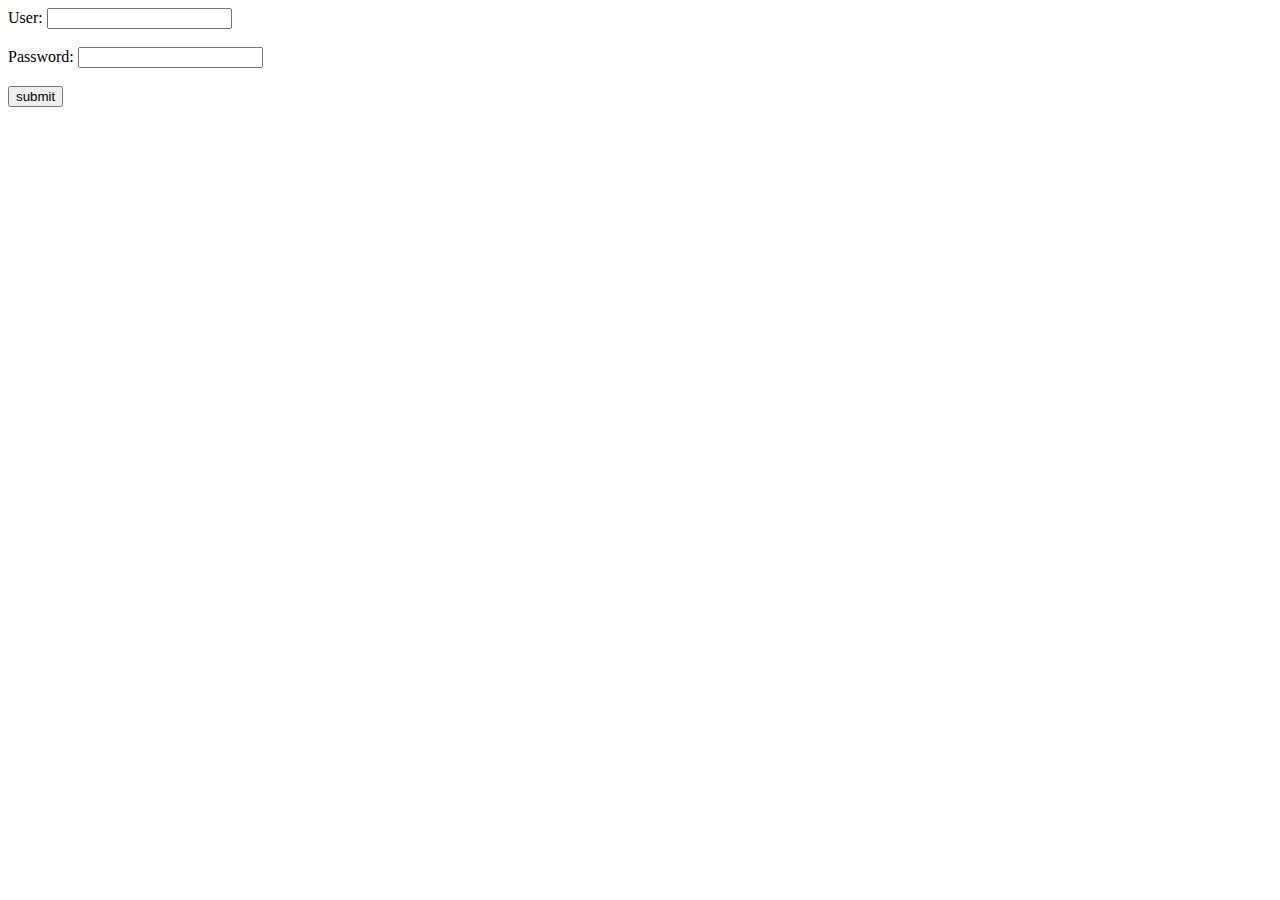
<file: Profeco/target/Profeco-1.0-SNAPSHOT/index.html>
<!DOCTYPE html>
<html>
    <head>
        <title>Start Page</title>
        <meta http-equiv="Content-Type" content="text/html; charset=UTF-8">
    </head>
    <body>

        <form action="loginServlet">
            <label for="user">User:</label>
            <input type="text" id="user" name="user"><br><br>
            <label for="password">Password:</label>
            <input type="text" id="password" name="password"><br><br>
            <input type="submit" value="submit">
        </form>

        


    </body>
</html>
</file>
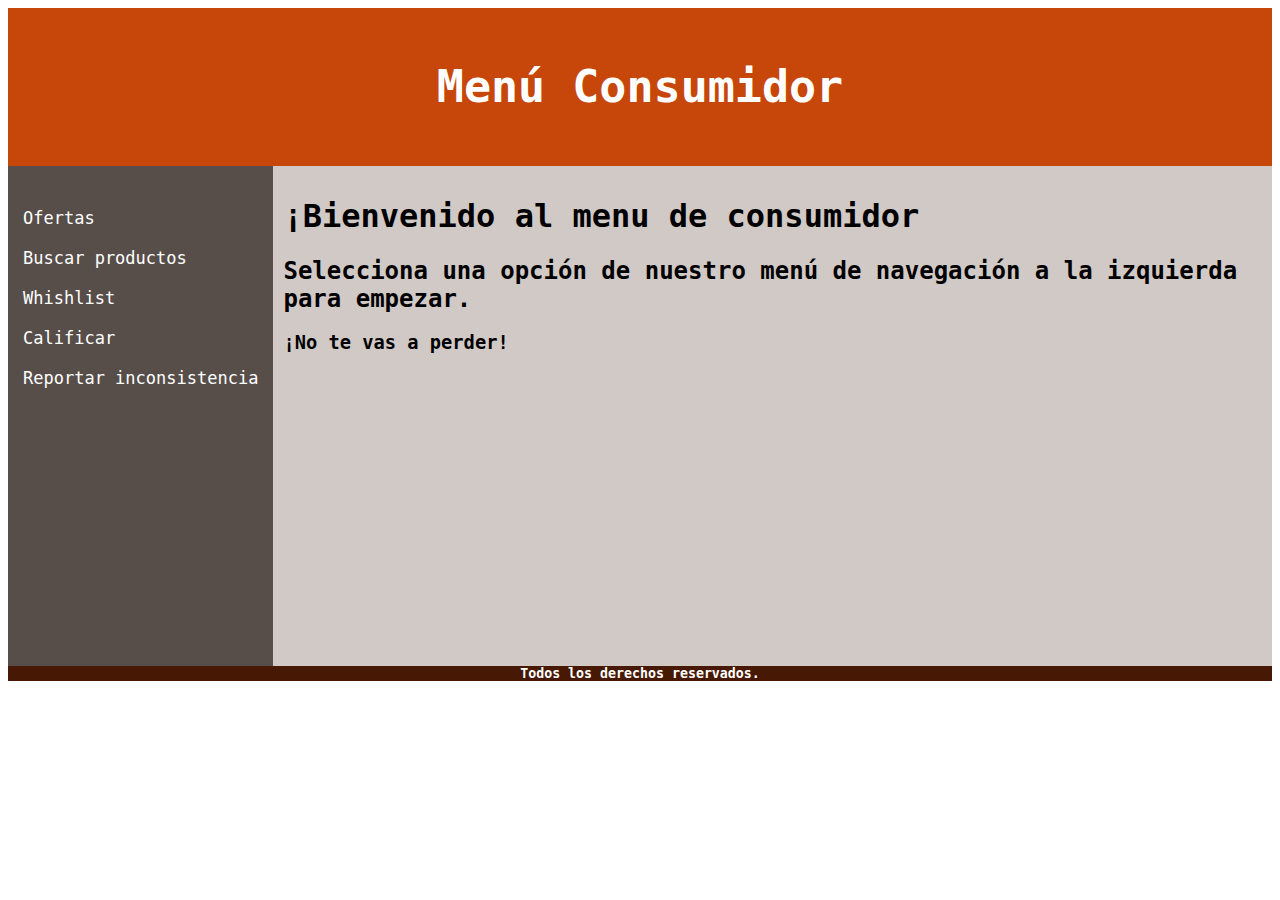
<file: Profeco/target/Profeco-1.0-SNAPSHOT/MenuConsumidor.html>
<!DOCTYPE html>
<!--
To change this license header, choose License Headers in Project Properties.
To change this template file, choose Tools | Templates
and open the template in the editor.
-->
<html>
    <head>
        <link href="estilos/estilosIndex.css" rel="stylesheet" type="text/css"/>
        <meta http-equiv="Content-Type" content="text/html; charset=UTF-8">
        <link href="estilos/estilosIndex.css" rel="stylesheet" type="text/css"/>
        <title>Menú</title>
    </head>
    <body>
        
        
        <header>
            <h2> Menú Consumidor </h2>
        </header>
        
        <nav>
            <ul>
                <li><a href="obtenerOfertas">Ofertas</a></li>
                <li><a href="">Buscar productos</a></li>
                <li><a href="">Whishlist</a></li>
                 <li><a href="">Calificar</a></li>
                <li><a href="r">Reportar inconsistencia</a></li>
               
                
            </ul>
            
        </nav>
         <article>
            
             <h1>¡Bienvenido al menu de consumidor</h1>
            <h2>Selecciona una opción de nuestro menú de navegación a la izquierda para empezar.</h2>
            <h3>¡No te vas a perder!</h3>
        </article>
        
        
        <footer>
           <h5>Todos los derechos reservados.</h5>
            
        </footer>
        
    </body>
</html>
</file>
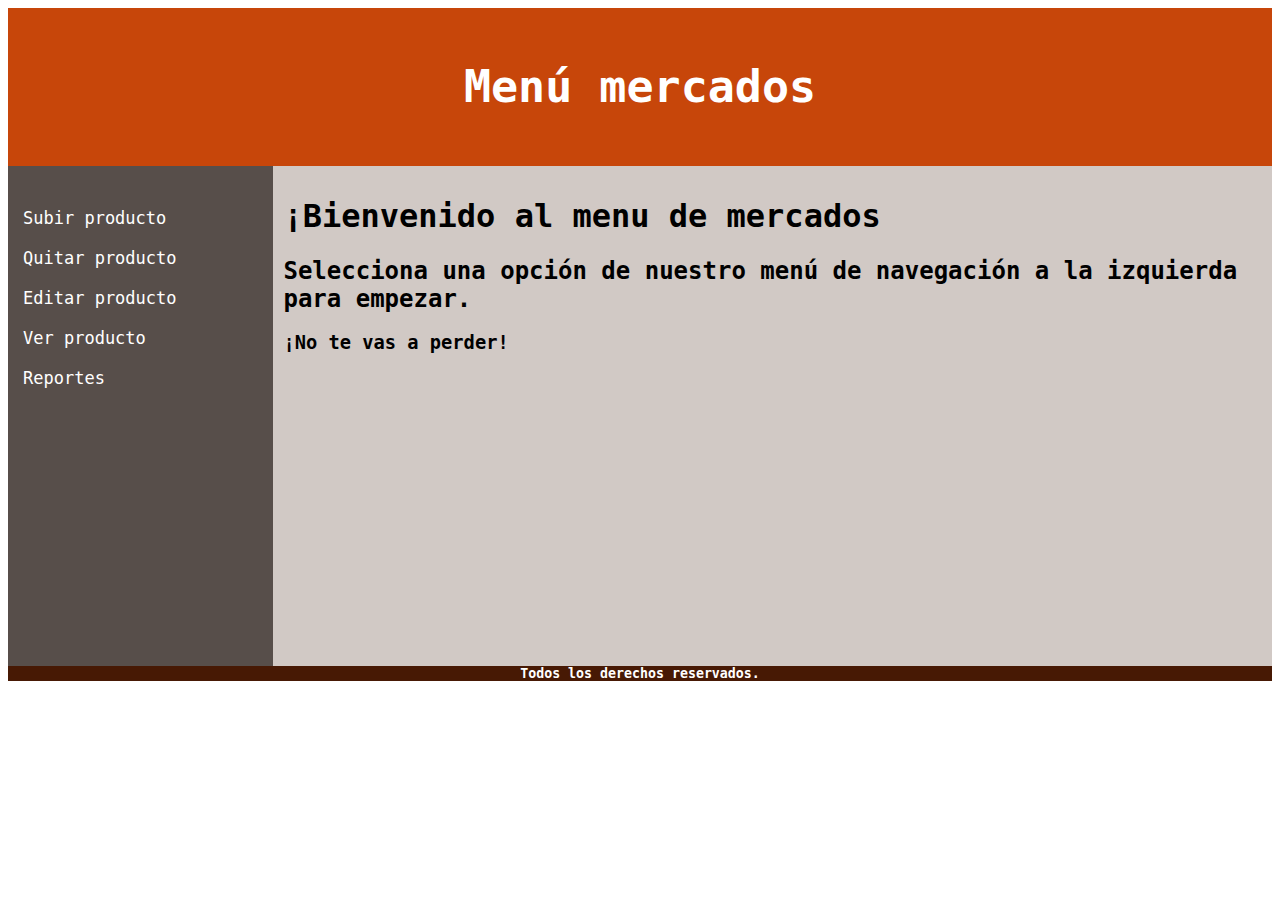
<file: Profeco/target/Profeco-1.0-SNAPSHOT/MenuMercado.html>
<!DOCTYPE html>
<!--
To change this license header, choose License Headers in Project Properties.
To change this template file, choose Tools | Templates
and open the template in the editor.
-->
<html>
    <head>
        <link href="estilos/estilosIndex.css" rel="stylesheet" type="text/css"/>
        <meta http-equiv="Content-Type" content="text/html; charset=UTF-8">
        <link href="estilos/estilosIndex.css" rel="stylesheet" type="text/css"/>
        <title>Menú</title>
    </head>
    <body>
        
        
        <header>
            <h2> Menú mercados </h2>
            
        </header>
        
        <nav>
            <ul>
                
                <li><a href="clientes.html">Subir producto</a></li>
                <li><a href="videojuegos.html">Quitar producto</a></li>
                <li><a href="rentas.html">Editar producto</a></li>
                <li><a href="inventario.html">Ver producto</a></li>
                <li><a href="inventario.html">Reportes</a></li>
                
            </ul>
            
        </nav>
         <article>
            
             <h1>¡Bienvenido al menu de mercados</h1>
            <h2>Selecciona una opción de nuestro menú de navegación a la izquierda para empezar.</h2>
            <h3>¡No te vas a perder!</h3>
        </article>
        
        
        <footer>
           <h5>Todos los derechos reservados.</h5>
            
        </footer>
        
    </body>
</html>
</file>
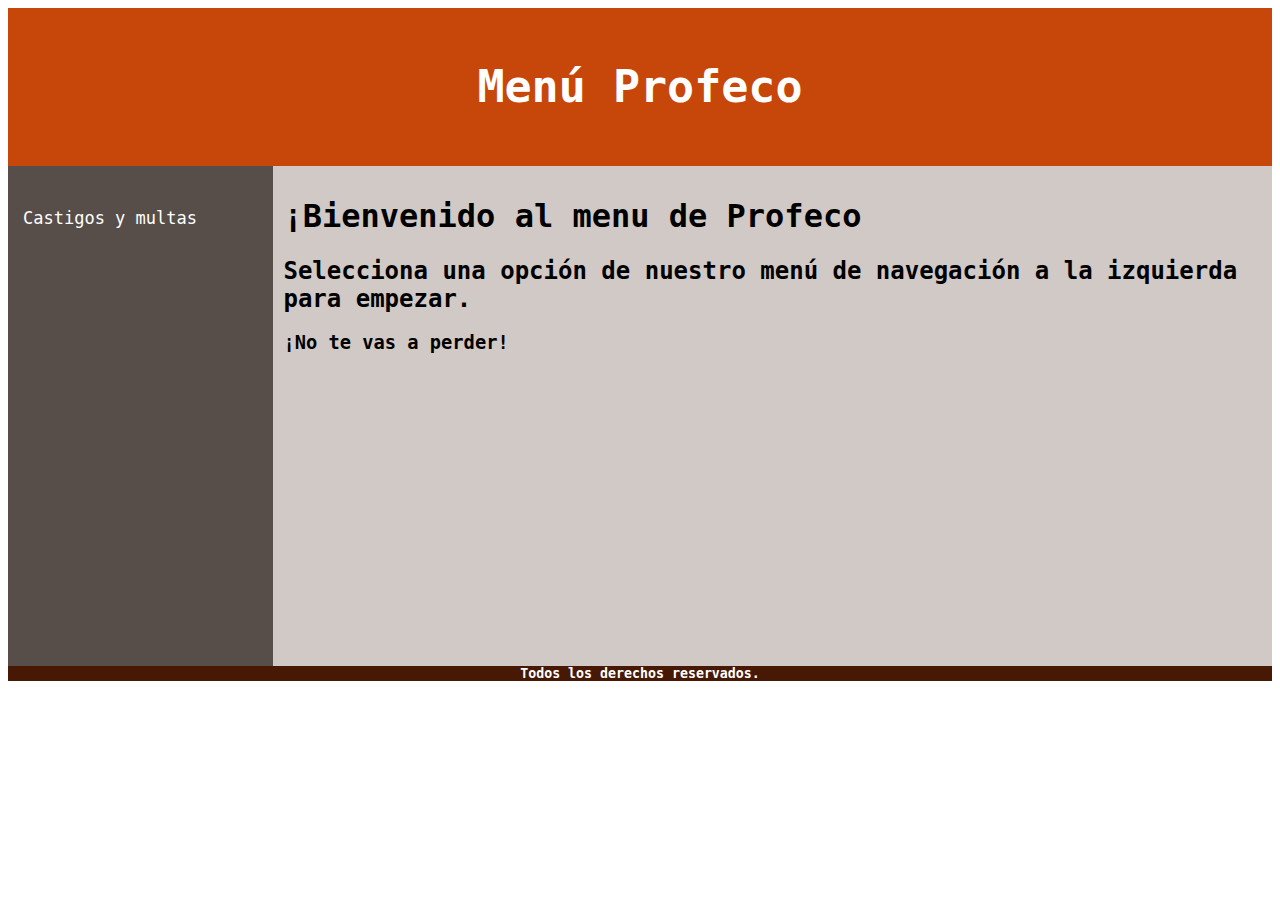
<file: Profeco/target/Profeco-1.0-SNAPSHOT/MenuProfeco.html>
<!DOCTYPE html>
<!--
To change this license header, choose License Headers in Project Properties.
To change this template file, choose Tools | Templates
and open the template in the editor.
-->
<html>
    <head>
        <link href="estilos/estilosIndex.css" rel="stylesheet" type="text/css"/>
        <meta http-equiv="Content-Type" content="text/html; charset=UTF-8">
        <link href="estilos/estilosIndex.css" rel="stylesheet" type="text/css"/>
        <title>Menú</title>
    </head>
    <body>
        
        
        <header>
            <h2> Menú Profeco </h2>
            
        </header>
        
        <nav>
            <ul>
                <li><a href="clientes.html">Castigos y multas</a></li>
            </ul>
            
        </nav>
         <article>
            
             <h1>¡Bienvenido al menu de Profeco</h1>
            <h2>Selecciona una opción de nuestro menú de navegación a la izquierda para empezar.</h2>
            <h3>¡No te vas a perder!</h3>
        </article>
        
        
        <footer>
           <h5>Todos los derechos reservados.</h5>
            
        </footer>
        
    </body>
</html>
</file>
<file: Profeco/target/Profeco-1.0-SNAPSHOT/estilos/estilosIndex.css>
/*
To change this license header, choose License Headers in Project Properties.
To change this template file, choose Tools | Templates
and open the template in the editor.
*/
/* 
    Created on : 1/12/2020, 08:08:51 PM
    Author     : R2
*/

*{
    box-sizing: border-box;
    font-family: Lucida Console,Lucida Sans Typewriter,monaco,Bitstream Vera Sans Mono,monospace;
    
}

a{
    color:aquamarine;
}

a:hover{
    color:orangered;
}

 
header{
    background-color: #C7460A;
    text-align: center;
    font-size: 30px;
    color:white;
    padding:15px;
    font-family: Lucida Console,Lucida Sans Typewriter,monaco,Bitstream Vera Sans Mono,monospace; 
    
}


nav{
    
    float: left;
    width:21%;
    background-color: #574E4A;
    line-height : 40px;
    font-size: 17px;
    padding: 15px;
    height: 500px;
    color: white;
    font-family: Verdana, Geneva, sans-serif;
}


nav ul{
    list-style: none;
    margin-left:-40px;
    font-weight: 500;
    color: white;
    text-align: left;
}

nav ul a{
    
    text-decoration: none;
    color: white;
}

nav ul a:hover{
    color: orangered;
}
article{
    float:right;
   width:79%;
   height: 500px;
   padding: 10px;
   background-color: #D1C9C5;
   
}

footer{
    background-color: #471904;
    color:white;
    float: end;
    text-align: center;
    
}

input[type=number]{
    width: 170px;
}

input [type=text]{
    width: 160px;
}
input[type=submit],input[type=button]{

    
    background-image: url("https://image.flaticon.com/icons/png/512/16/16116.png") ;
    
}

button[type=button]{
    background-image: url("[data-uri]");
    background-repeat: no-repeat;
    height:32px;
    width:32px;
    background-position:center;
}
</file>
